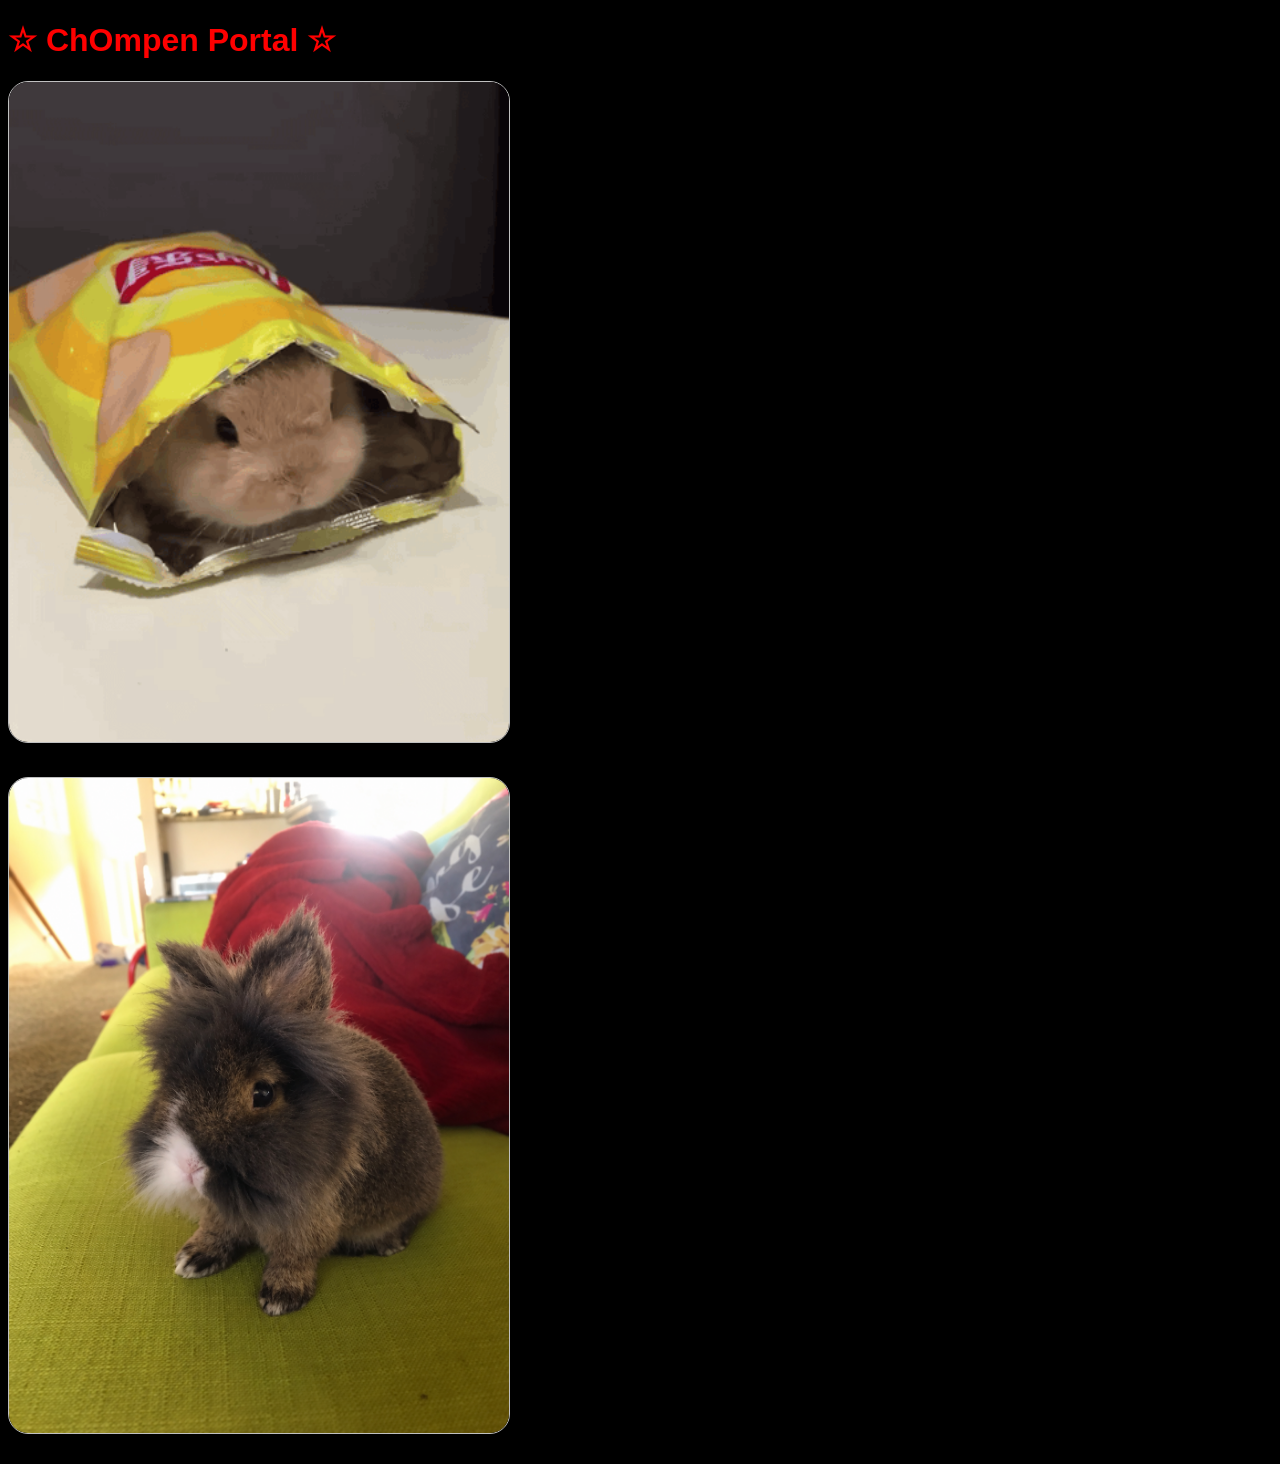
<file: week2/index.html>
<!DOCTYPE html>
<html>
  <head>
    <link rel="stylesheet" href="style.css">
  </head><title>ChOmpen Portal</title>
  <body>
   <h1>☆ ChOmpen Portal ☆</h1>
    <img src="chip-bunny.jpeg" class="chip-bunny" alt="A bunny eating chips">

    <div class="portal">
      <img src="ddorerock_normal.png" class="photo" alt="A fluffy bunny on a couch">
      <img src="ddorerock_chip_cutout.png" class="bunny" alt="The bunny wearing a bag of chips">
    </div>

    <script>
      const sounds = [
        new Audio("chomp1.m4a"),
        new Audio("chomp2.m4a"),
        new Audio("chomp3.m4a")
      ];
      let current = 0;

      document.addEventListener("click", function () {
        const sound = sounds[current];
        sound.currentTime = 0;
        sound.play();

        current = (current + 1) % sounds.length;
      });

      function makeStar(x, y, dx, dy, size) {
        const star = document.createElement("div");
        star.className = "sparkle";
        star.textContent = "✦";
        star.style.left = x + "px";
        star.style.top = y + "px";
        star.style.fontSize = size + "px";
        star.style.color = ["gold", "#fff3b0", "white"][Math.floor(Math.random() * 3)];
        star.style.setProperty("--dx", dx + "px");
        star.style.setProperty("--dy", dy + "px");
        document.body.appendChild(star);
        setTimeout(function () { star.remove(); }, 1000);
      }

      // crumbs from the first bunny's mouth
      const chipBunny = document.querySelector(".chip-bunny");

      chipBunny.addEventListener("click", function () {
        const box = chipBunny.getBoundingClientRect();
        const mouthX = box.left + box.width * 0.57;
        const mouthY = box.top + box.height * 0.62;

        for (let i = 0; i < 14; i++) {
          const angle = (20 + Math.random() * 140) * Math.PI / 180;
          const distance = 40 + Math.random() * 80;
          makeStar(
            mouthX,
            mouthY,
            Math.cos(angle) * distance,
            Math.sin(angle) * distance,
            8 + Math.random() * 8
          );
        }
      });

      // portal bunny jumps out
      const portal = document.querySelector(".portal");
      const bunny = document.querySelector(".bunny");
      let isOpen = false;
      let busy = false;

      portal.addEventListener("click", function () {
        if (busy) return;
        busy = true;

        isOpen = !isOpen;
        portal.classList.toggle("open", isOpen);
        portal.classList.toggle("closing", !isOpen);

        const start = bunny.getBoundingClientRect();
        for (let i = 0; i < 24; i++) {
          const angle = Math.random() * Math.PI * 2;
          const distance = 60 + Math.random() * 120;
          makeStar(
            start.left + start.width / 2,
            start.top + start.height / 2,
            Math.cos(angle) * distance,
            Math.sin(angle) * distance,
            12 + Math.random() * 16
          );
        }

        const trail = setInterval(function () {
          const box = bunny.getBoundingClientRect();
          makeStar(
            box.left + box.width / 2 + Math.random() * 40 - 20,
            box.top + box.height / 2 + Math.random() * 40 - 20,
            Math.random() * 20 - 10,
            30,
            10 + Math.random() * 14
          );
        }, 40);

        setTimeout(function () {
          clearInterval(trail);
          busy = false;
        }, 1300);
      });
    </script>
  </body>
</html>
</file>
<file: week2/style.css>
body {
  background: black;
  font-family: sans-serif;
  overflow-x: hidden;
}

h1 {
  color: red;
}

img {
  width: 500px;
  max-width: 100%;
  border: 1px solid silver;
  border-radius: 20px;
}

.portal {
  position: relative;
  width: 500px;
  max-width: 100%;
  margin: 30px 0;
}

.portal .photo {
  display: block;
  width: 100%;
  transition: opacity 1.2s;
}

.portal.open .photo {
  opacity: 0;
}

.portal .bunny {
  position: absolute;
  left: 27%;
  top: 11.5%;
  width: 50%;
  max-width: none;
  border: none;
  border-radius: 0;
  opacity: 0;
  visibility: hidden;
  filter: drop-shadow(0 0 14px gold);
}

.portal.open .bunny {
  visibility: visible;
  animation: jumpOut 1.3s ease-in-out forwards;
}

.portal.closing .bunny {
  visibility: visible;
  animation: jumpIn 1.3s ease-in-out forwards;
}

@keyframes jumpOut {
  0%   { opacity: 0; transform: translate(0, 0) scale(0.8); }
  15%  { opacity: 1; transform: translate(10%, -10%) scale(1); }
  50%  { opacity: 1; transform: translate(100%, -30%) scale(1.2); }
  100% { opacity: 1; transform: translate(190%, -5%) scale(1.1); }
}

@keyframes jumpIn {
  0%   { opacity: 1; visibility: visible; transform: translate(190%, -5%) scale(1.1); }
  50%  { opacity: 1; transform: translate(100%, -30%) scale(1.2); }
  85%  { opacity: 1; transform: translate(0, 0) scale(1); }
  100% { opacity: 0; visibility: hidden; transform: translate(0, 0) scale(0.8); }
}

.sparkle {
  position: fixed;
  pointer-events: none;
  color: gold;
  font-size: 18px;
  text-shadow: 0 0 6px gold;
  animation: twinkle 0.9s ease-out forwards;
}

@keyframes twinkle {
  from {
    opacity: 1;
    transform: translate(-50%, -50%) scale(1);
  }
  to {
    opacity: 0;
    transform: translate(calc(-50% + var(--dx, 0px)), calc(-50% + var(--dy, 20px))) scale(0.2);
  }
}

* {
  cursor: url("chip-cursor.png") 24 24, auto;
}

*:active {
  cursor: url("chip-bitten.png") 24 24, auto;
}
</file>
